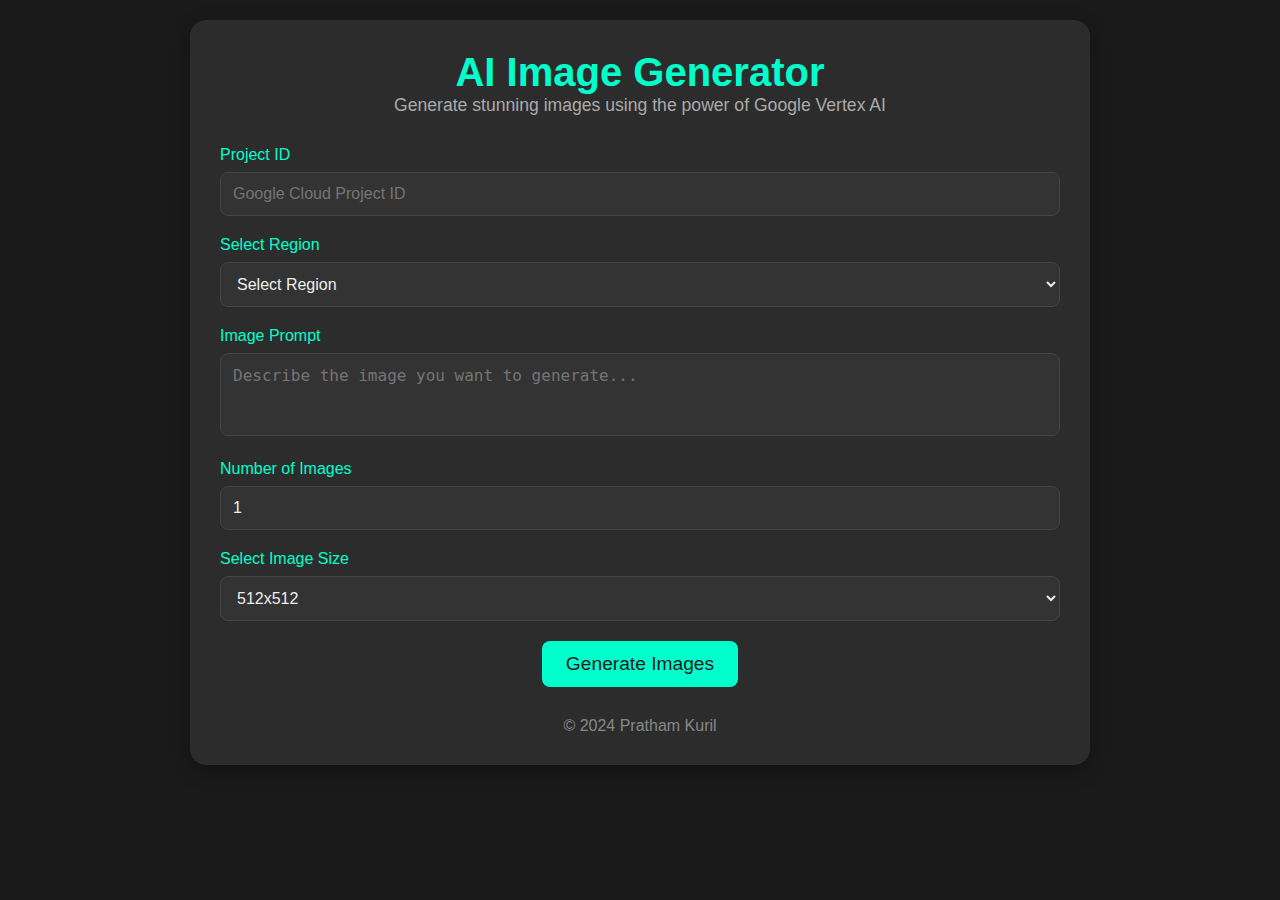
<file: index.html>
<!DOCTYPE html>
<html lang="en">
  <head>
    <meta charset="UTF-8" />
    <meta name="viewport" content="width=device-width, initial-scale=1.0" />
    <meta http-equiv="X-UA-Compatible" content="ie=edge" />
    <title>AI Image Generator</title>
    <link rel="stylesheet" href="styles.css" />
  </head>
  <body>
    <div class="container">
      <header>
        <h1>AI Image Generator</h1>
        <p>Generate stunning images using the power of Google Vertex AI</p>
      </header>

      <main>
        <section class="form-section">
          <form id="image-generator-form">
            <div class="input-group">
              <label for="projectId">Project ID</label>
              <input
                type="text"
                id="projectId"
                name="projectId"
                placeholder="Google Cloud Project ID"
                required
              />
            </div>

            <div class="input-group">
              <label for="location">Select Region</label>
              <select id="location" name="location" required>
                <option value="" disabled selected>Select Region</option>
                <option value="us-central1">us-central1</option>
                <option value="europe-west1">europe-west1</option>
                <option value="asia-east1">asia-east1</option>
                <option value="southamerica-east1">southamerica-east1</option>
              </select>
            </div>

            <div class="input-group">
              <label for="prompt">Image Prompt</label>
              <textarea
                id="prompt"
                name="prompt"
                rows="3"
                placeholder="Describe the image you want to generate..."
                required
              ></textarea>
            </div>

            <div class="input-group">
              <label for="num_images">Number of Images</label>
              <input
                type="number"
                id="num_images"
                name="num_images"
                min="1"
                max="5"
                value="1"
                required
              />
            </div>

            <div class="input-group">
              <label for="image_size">Select Image Size</label>
              <select id="image_size" name="image_size" required>
                <option value="512x512">512x512</option>
                <option value="1024x1024">1024x1024</option>
                <option value="2048x2048">2048x2048</option>
              </select>
            </div>

            <div class="button-group">
              <button type="submit" class="btn-generate">
                Generate Images
              </button>
            </div>
          </form>
        </section>

        <section id="error-message" class="error-message" style="display: none">
          <p>An error occurred while generating images. Please try again.</p>
        </section>
      </main>

      <footer>
        <p>&copy; 2024 Pratham Kuril</p>
      </footer>
    </div>

    <script src="script.js"></script>
  </body>
</html>
</file>
<file: styles.css>
/* Global Reset */
* {
  margin: 0;
  padding: 0;
  box-sizing: border-box;
}

body {
  font-family: 'San Francisco Text', -apple-system, BlinkMacSystemFont, "Segoe UI", Roboto, "Helvetica Neue", Arial, sans-serif;
  background-color: #1A1A1A;
  color: #EDEDED;
  display: flex;
  justify-content: center;
  align-items: flex-start;
  height: 100vh;
  padding: 20px;
  overflow-y: auto;
}

/* Main Container */
.container {
  width: 100%;
  max-width: 900px;
  background-color: #2C2C2C;
  padding: 30px;
  border-radius: 16px;
  box-shadow: 0 6px 20px rgba(0, 0, 0, 0.3);
}

/* Header */
header {
  text-align: center;
  margin-bottom: 30px;
}

header h1 {
  font-size: 2.5rem;
  color: #00FFCC;
}

header p {
  font-size: 1.1rem;
  color: #AAAAAA;
}

/* Form Section */
.form-section {
  margin-bottom: 20px;
}

.input-group {
  margin-bottom: 20px;
}

.input-group label {
  display: block;
  margin-bottom: 8px;
  font-size: 1rem;
  color: #00FFCC;
}

.input-group input,
.input-group select,
.input-group textarea {
  width: 100%;
  padding: 12px;
  background-color: #333333;
  border: 1px solid #444444;
  border-radius: 8px;
  color: #EDEDED;
  font-size: 1rem;
  transition: border-color 0.3s ease;
}

.input-group input:focus,
.input-group select:focus,
.input-group textarea:focus {
  border-color: #00FFCC;
  outline: none;
}

textarea {
  resize: none;
}

/* Button Group */
.button-group {
  text-align: center;
}

.btn-generate {
  background-color: #00FFCC;
  color: #1A1A1A;
  padding: 12px 24px;
  border: none;
  border-radius: 8px;
  font-size: 1.2rem;
  cursor: pointer;
  transition: background-color 0.3s ease;
}

.btn-generate:hover {
  background-color: #00D8B0;
}

/* Result Section */
.result-section {
  margin-top: 20px;
}

.result-section h2 {
  font-size: 1.4rem;
  color: #00FFCC;
  margin-bottom: 10px;
}

#images-container {
  display: flex;
  justify-content: center;
  flex-wrap: wrap;
  gap: 15px;
}

#images-container img {
  max-width: 100%;
  border-radius: 12px;
  box-shadow: 0 6px 20px rgba(0, 0, 0, 0.3);
}

/* Display image metadata */
#images-container p {
  color: #AAAAAA;
  font-size: 0.9rem;
  text-align: center;
}

/* Error Message */
.error-message {
  color: #FF6666;
  text-align: center;
  margin-top: 20px;
}

/* Footer */
footer {
  text-align: center;
  margin-top: 30px;
  color: #888888;
}
</file>
